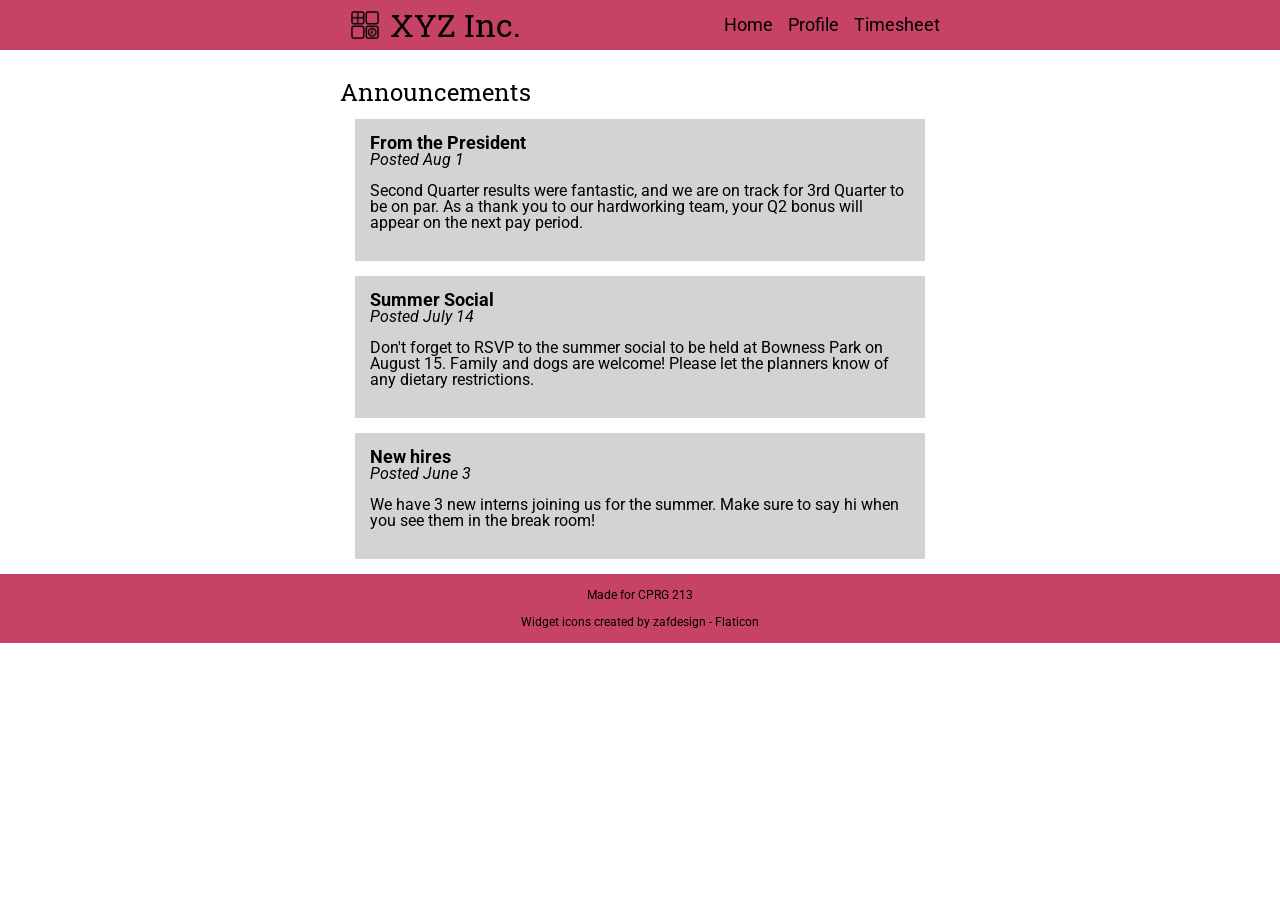
<file: index.html>
<!doctype html>
<html lang="en">
  <head>
    <meta charset="UTF-8" />
    <meta http-equiv="X-UA-Compatible" content="IE=edge" />
    <meta name="viewport" content="width=device-width, initial-scale=1.0" />
    <title>XYZ Intranet - Home</title>
    <link rel="stylesheet" href="styles/reset.css" />
    <link rel="stylesheet" href="styles/styles.css" />
    <link rel="preconnect" href="https://fonts.googleapis.com" />
    <link rel="preconnect" href="https://fonts.gstatic.com" crossorigin />
    <link
      href="https://fonts.googleapis.com/css2?family=Roboto&family=Roboto+Slab&display=swap"
      rel="stylesheet"
    />
  </head>
  <body>
    <header>
      <div class="fixed-width flex">
        <img src="images/logo.png" alt="widget logo" />
        <h1>XYZ Inc.</h1>
        <nav>
          <h2 class="hidden">nav</h2>
          <ul class="flex">
            <li><a href="./index.html">Home</a></li>
            <li><a href="./profile.html">Profile</a></li>
            <!-- link -->
            <li><a href="./timesheet.html">Timesheet</a></li>
            <!-- link -->
          </ul>
        </nav>
      </div>
    </header>
    <main class="fixed-width">
      <section>
        <h2>Announcements</h2>
        <article>
          <h3>From the President</h3>
          <p class="italics">Posted Aug 1</p>
          <p>
            Second Quarter results were fantastic, and we are on track for 3rd
            Quarter to be on par. As a thank you to our hardworking team, your
            Q2 bonus will appear on the next pay period.
          </p>
        </article>
        <article>
          <h3>Summer Social</h3>
          <p class="italics">Posted July 14</p>
          <p>
            Don't forget to RSVP to the summer social to be held at Bowness Park
            on August 15. Family and dogs are welcome! Please let the planners
            know of any dietary restrictions.
          </p>
        </article>
        <article>
          <h3>New hires</h3>
          <p class="italics">Posted June 3</p>
          <p>
            We have 3 new interns joining us for the summer. Make sure to say hi
            when you see them in the break room!
          </p>
        </article>
      </section>
    </main>
    <footer>
      <div class="fixed-width">
        <p>Made for CPRG 213</p>
        <a
          href="https://www.flaticon.com/free-icons/widget"
          title="widget icons"
          >Widget icons created by zafdesign - Flaticon</a
        >
      </div>
    </footer>
  </body>
</html>
</file>
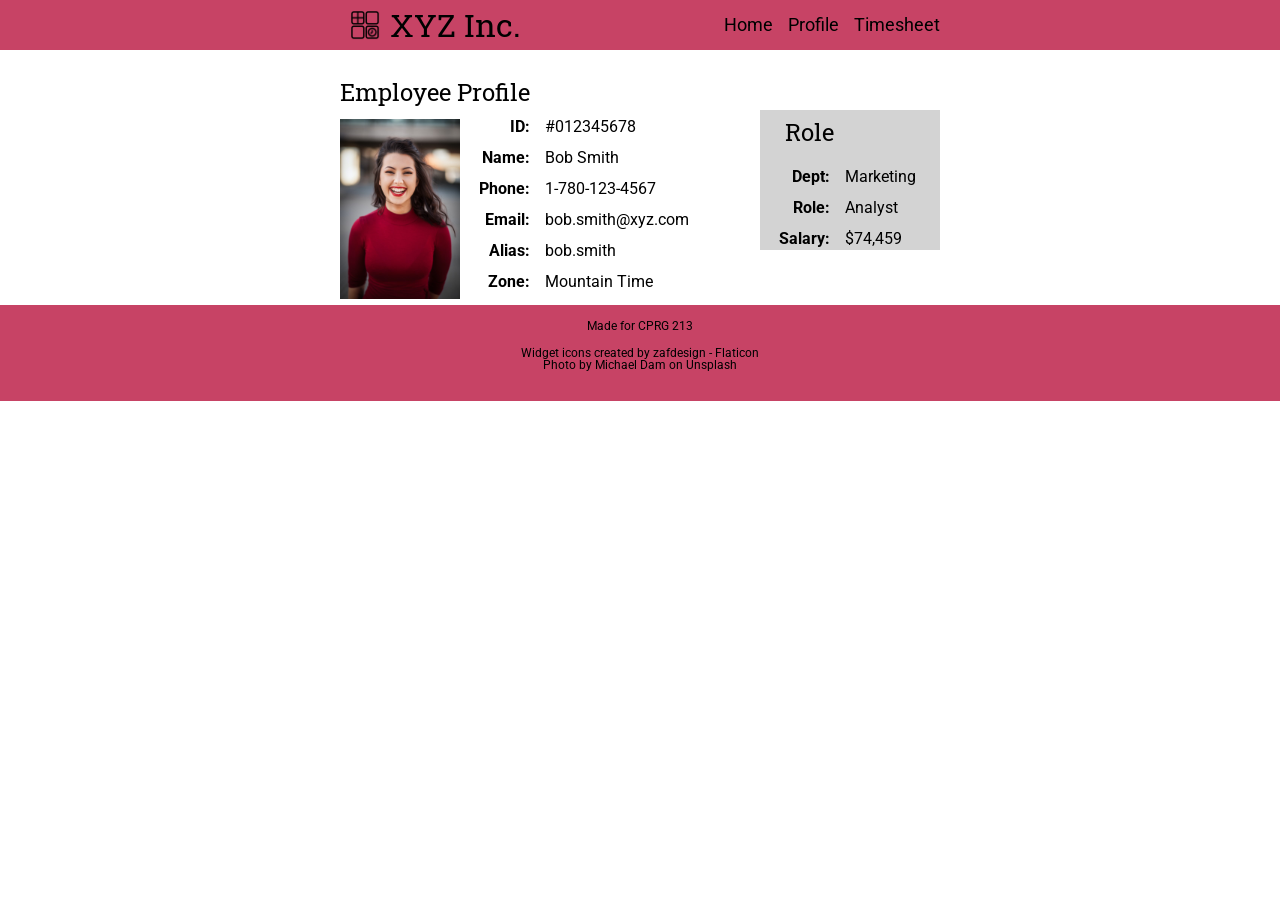
<file: profile.html>
<!doctype html>
<html lang="en">
  <head>
    <meta charset="UTF-8" />
    <meta http-equiv="X-UA-Compatible" content="IE=edge" />
    <meta name="viewport" content="width=device-width, initial-scale=1.0" />
    <title>XYZ Intranet - Employee Profile</title>
    <link rel="stylesheet" href="styles/reset.css" />

    <link rel="stylesheet" href="styles/styles.css" />
    <link rel="preconnect" href="https://fonts.googleapis.com" />
    <link rel="preconnect" href="https://fonts.gstatic.com" crossorigin />
    <link
      href="https://fonts.googleapis.com/css2?family=Roboto+Slab&family=Roboto:wght@400;700&display=swap"
      rel="stylesheet"
    />
  </head>

  <body>
    <header>
      <div class="fixed-width flex">
        <img src="images/logo.png" alt="widget logo" />
        <h1>XYZ Inc.</h1>
        <nav>
          <h2 class="hidden">nav</h2>
          <ul class="flex">
            <li><a href="./index.html">Home</a></li>
            <li><a href="./profile.html">Profile</a></li>
            <li><a href="./timesheet.html">Timesheet</a></li>
          </ul>
        </nav>
      </div>
    </header>
    <main class="fixed-width flex">
      <section class="wide-column">
        <h2>Employee Profile</h2>
        <div class="flex">
          <div>
            <img src="images/profile-image.jpg" alt="smiling woman" />
          </div>
          <div class="labels">
            <p>ID:</p>
            <p>Name:</p>
            <p>Phone:</p>
            <p>Email:</p>
            <p>Alias:</p>
            <p>Zone:</p>
          </div>
          <div>
            <p>#012345678</p>
            <p>Bob Smith</p>
            <p>1-780-123-4567</p>
            <p>bob.smith@xyz.com</p>
            <p>bob.smith</p>
            <p>Mountain Time</p>
          </div>
        </div>
      </section>
      <section class="light-background narrow-column">
        <h2>Role</h2>
        <div class="flex">
          <div class="labels">
            <p>Dept:</p>
            <p>Role:</p>
            <p>Salary:</p>
          </div>
          <div>
            <p>Marketing</p>
            <p>Analyst</p>
            <p>$74,459</p>
          </div>
        </div>
      </section>
    </main>
    <footer>
      <div class="fixed-width">
        <p>Made for CPRG 213</p>
        <a
          href="https://www.flaticon.com/free-icons/widget"
          title="widget icons"
          >Widget icons created by zafdesign - Flaticon</a
        >
        <p>
          Photo by
          <a
            href="https://unsplash.com/@michaeldam?utm_source=unsplash&utm_medium=referral&utm_content=creditCopyText"
            >Michael Dam</a
          >
          on
          <a
            href="https://unsplash.com/s/photos/profile-picture?utm_source=unsplash&utm_medium=referral&utm_content=creditCopyText"
            >Unsplash</a
          >
        </p>
      </div>
    </footer>
  </body>
</html>
</file>
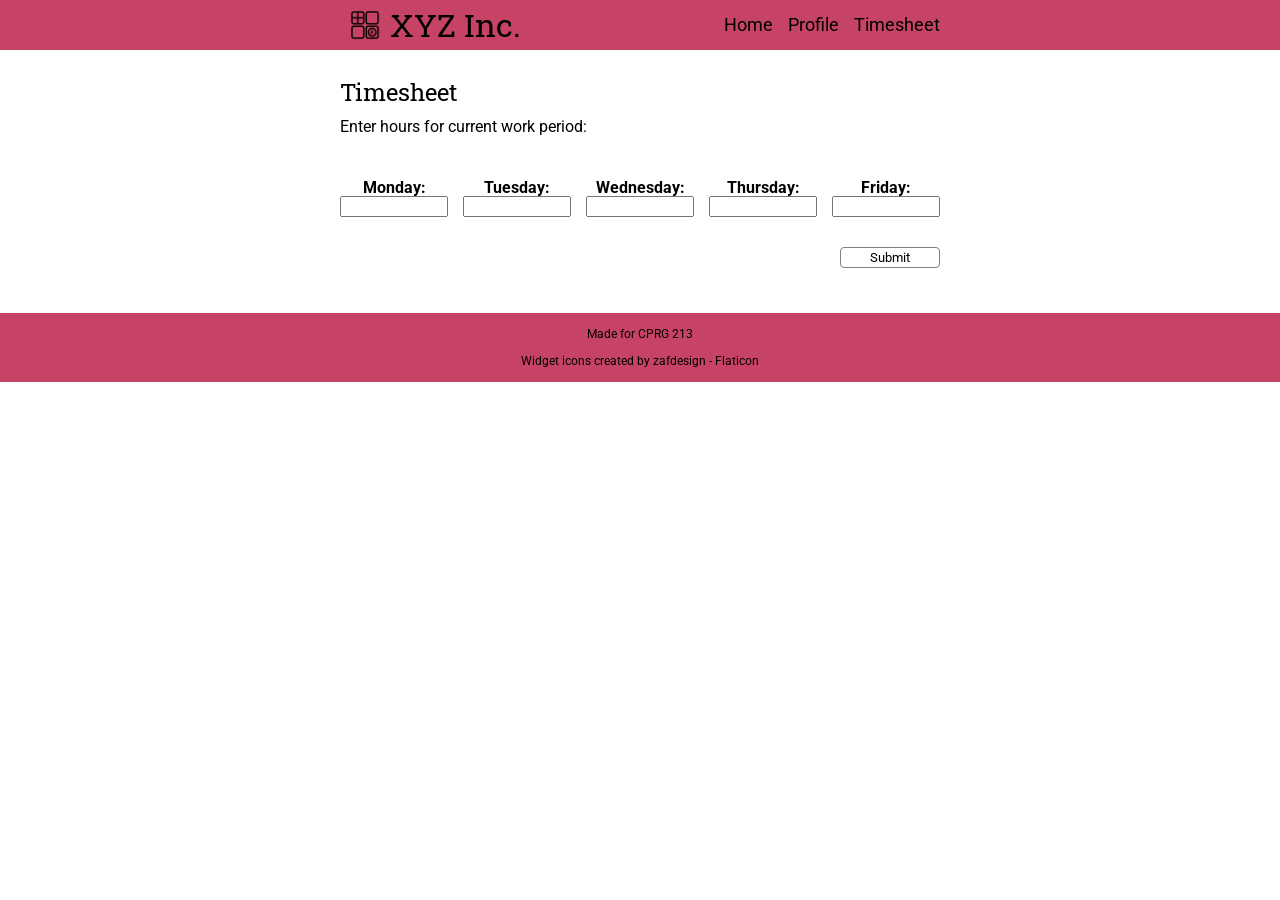
<file: timesheet.html>
<!doctype html>
<html lang="en">
  <head>
    <meta charset="UTF-8" />
    <meta http-equiv="X-UA-Compatible" content="IE=edge" />
    <meta name="viewport" content="width=device-width, initial-scale=1.0" />
    <title>XYZ Intranet - Timesheet</title>
    <link rel="stylesheet" href="styles/reset.css" />
    <link rel="stylesheet" href="styles/styles.css" />
    <link rel="preconnect" href="https://fonts.googleapis.com" />
    <link rel="preconnect" href="https://fonts.gstatic.com" crossorigin />
    <link
      href="https://fonts.googleapis.com/css2?family=Roboto&family=Roboto+Slab&display=swap"
      rel="stylesheet"
    />
  </head>
  <body>
    <header>
      <div class="fixed-width flex">
        <img src="images/logo.png" alt="widget logo" />
        <h1>XYZ Inc.</h1>
        <nav>
          <h2 class="hidden">nav</h2>
          <ul class="flex">
            <li><a href="./index.html">Home</a></li>
            <li><a href="./profile.html">Profile</a></li>
            <!-- link -->
            <li><a href="./timesheet.html">Timesheet</a></li>
            <!-- link -->
          </ul>
        </nav>
      </div>
    </header>
    <main class="fixed-width">
      <section class="timesheet-content">
        <h2>Timesheet</h2>
        <p>Enter hours for current work period:</p>
        <form>
          <div class="flex">
            <div>
              <label for="date1">Monday:</label>
              <input type="text" id="date1" />
            </div>
            <div>
              <label for="date2">Tuesday:</label>
              <input type="text" id="date2" />
            </div>
            <div>
              <label for="date3">Wednesday:</label>
              <input type="text" id="date3" />
            </div>
            <div>
              <label for="date4">Thursday:</label>
              <input type="text" id="date4" />
            </div>
            <div>
              <label for="date5">Friday:</label>
              <input type="text" id="date5" />
            </div>
          </div>
          <button>Submit</button>
        </form>
      </section>
    </main>
    <footer>
      <div class="fixed-width">
        <p>Made for CPRG 213</p>
        <a
          href="https://www.flaticon.com/free-icons/widget"
          title="widget icons"
          >Widget icons created by zafdesign - Flaticon</a
        >
      </div>
    </footer>
  </body>
</html>
</file>
<file: styles/styles.css>
/****************** YOUR NAME: 

Some starter CSS has been provided. You are discouraged from modifying the starter CSS.

The instructions describe the missing styling and layout that is needed; you will translate these into CSS declarations in the places indicated.

*/

/****************** page defaults ******************/

body {
  font-family: Verdana, Geneva, Tahoma, sans-serif;
  font-family: "Roboto", sans-serif;
  font-weight: 400;
}

.fixed-width {
  width: 600px;
  margin: 0 auto; /* centers content on the screen */
}

.hidden {
  display: none; /* hides elements that are needed for DOM */
}

.flex {
  display: flex;
}

/****************** typography ******************/

h1,
h2 {
  font-family: "Roboto Slab", serif;
}

/***  INSTRUCTIONS:

- 1st level headings will be 32px.
- 2nd level headings will be 24px.
- 3rd level headings will be 18px and bold.
- All footer text will be 12px.
- Anchors will not be underlined until we hover over them.
- Anchors in the header will be black.
- There will be 15px of space under 2nd level headings and paragraphs.
*/

/*** INSERT YOUR WORK BELOW: ***/
h1 {
  font-size: 32px;
}

h2 {
  font-size: 24px;
}

h3 {
  font-size: 18px;
  font-weight: bold;
}

footer {
  font-size: 12px;
}

a {
  text-decoration: none;
  color: black;
}

a:hover {
  text-decoration: underline;
}

h2,
p {
  margin-bottom: 15px;
}
/****************** site-wide styling ******************/

/***  INSTRUCTIONS:

- The header and footer will be #c74365.
- There will be 30px of space between the header and the main, and between the main and the footer.
- Anchors in the header will be 18px.
- The logo in the header will be 30px tall and wide, with 10px of space on all sides.
- The top-level heading and the links in the header will have a line-height of 50px to center them within the header.
- There will be enough space between the page heading and the links so the last link is flush with the edge of the page. (HINT: Guess-and-check method can be useful here!)
- There will be 15px of space between each link.
- The text in the footer will be centered, with 15px of space between the content and the edge of the footer.
*/

/*** INSERT YOUR WORK BELOW: ***/
header,
footer {
  background-color: #c74365;
}

main,
header {
  margin-bottom: 30px;
}

header a {
  font-size: 18px;
  color: black;
  line-height: 50px;
}

header img {
  height: 30px;
  width: 30px;
  margin: 10px;
}

header h1 {
  line-height: 50px;
  margin-right: auto;
}

nav ul {
  gap: 15px;
  display: flex;
  list-style: none;
  padding: 0;
  margin: 0;
}

footer {
  text-align: center;
  padding: 15px;
}
/****************** home page styling ******************/

/***  INSTRUCTIONS:
- Everything in the "italics" class will be italicized.
- Each article will have a background colour of lightgray, space between content and border of 15px, and 15px of space around the element on each side.
*/

/*** INSERT YOUR WORK BELOW: ***/
.italics {
  font-style: italic;
}

article {
  background-color: lightgray;
  padding: 15px;
  margin: 15px;
}

/****************** profile page styling ******************/

/***  INSTRUCTIONS:
- The wide column will be 420px wide.
- The narrow column will be 180px wide.
- The profile picture will be 120px wide.
- The labels div will be bold, and 70px wide. Text will be aligned to the right.
- There will be 15px of space on the right side of the labels div.
- The light-background class will have a background colour of lightgray, a height of 140px, and will be shifted down by 30px.
- The 2nd level heading within the light-backgroun will be shifted down 10px, and have 15px of space on its left and below.
*/

/*** INSERT YOUR WORK BELOW: ***/
.wide-column {
  width: 420px;
}

.narrow-column {
  width: 180px;
}

.profile-container {
  display: flex;
  width: 600px;
}

.wide-column img {
  width: 120px;
  height: auto;
}

.labels {
  font-weight: bold;
  width: 70px;
  text-align: right;
  margin-right: 15px;
}

.light-background {
  background-color: lightgray;
  height: 140px;
  margin-top: 30px;
}

.light-background h2 {
  padding: 10px;
  margin-left: 15px;
  margin-bottom: 15px;
}
/****************** form styling ******************/

/***  INSTRUCTIONS:
- The form will have 45px of space above and below.
- Labels will have a display property of block, be bold, and centered.
- Input fields will be 100px wide.
- There will be 15px of space between each day.
- The button will be 21px tall and the same width as the input boxes (HINT: use the element inspector in your browser).
- There will be 30px of space above the button, and as much space as needed on the left so that the edge of the button is flush with the fixed width container. (HINT: remember the width of the fixed-width container.)
- The button will have a 1px solid grey border and have a white background, which will change to grey when we hover over it.
- The border will have a border-radius set to 4px.
- The button will use the same font as the body.
*/

/*** INSERT YOUR WORK BELOW: ***/
form {
  margin-top: 45px;
  margin-bottom: 45px;
}

form label {
  display: block;
  font-weight: bold;
  text-align: center;
}

form input {
  width: 100px;
}

form .flex > div {
  margin-right: 15px;
}

form .flex > div:last-child {
  margin-right: 0;
}

form button {
  display: block;
  height: 21px;
  width: 100px;
  margin-top: 30px;
  border: 1px solid grey;
  background-color: white;
  border-radius: 4px;
  font-family: inherit;
  margin-left: auto;
}

form button:hover {
  background-color: grey;
}
</file>
